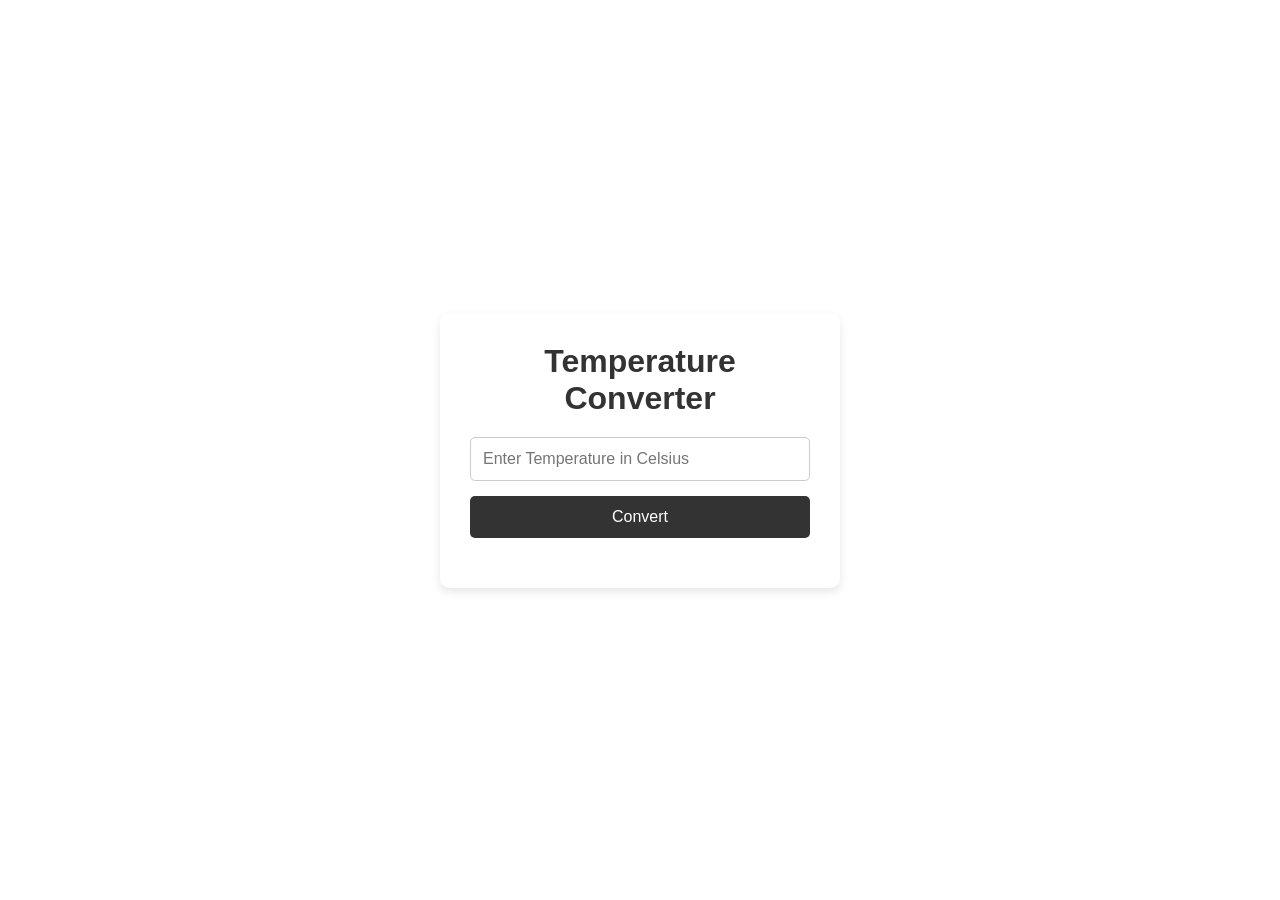
<file: EndTermPractical/index.html>
<!DOCTYPE html>
<html>
<head>
    <title>Temperature Converter</title>
    <link rel="stylesheet" href="style.css">
</head>
<body>

    <div class="container">
        <h1>Temperature Converter</h1>

        <input type="number" id="celsius" placeholder="Enter Temperature in Celsius">

        <button onclick="convertTemp()">Convert</button>

        <h2 id="result"></h2>
    </div>

    <script src="script.js"></script>

</body>
</html>
</file>
<file: EndTermPractical/style.css>
*{
    margin: 0;
    padding: 0;
    box-sizing: border-box;
    font-family: Arial, sans-serif;
}

body{
    background-color: white;
    height: 100vh;
    display: flex;
    justify-content: center;
    align-items: center;
}

.container{
    background-color: white;
    width: 400px;
    padding: 30px;
    border-radius: 10px;
    box-shadow: 0 4px 10px rgba(0,0,0,0.1);
    text-align: center;
}

h1{
    color: #333;
    margin-bottom: 20px;
}

input{
    width: 100%;
    padding: 12px;
    margin-bottom: 15px;
    border: 1px solid #ccc;
    border-radius: 5px;
    font-size: 16px;
}

button{
    width: 100%;
    padding: 12px;
    background-color: #333;
    color: white;
    border: none;
    border-radius: 5px;
    font-size: 16px;
    cursor: pointer;
}

button:hover{
    background-color: #555;
}

#result{
    margin-top: 20px;
    font-size: 22px;
    font-weight: bold;
    color: #222;
}
</file>
